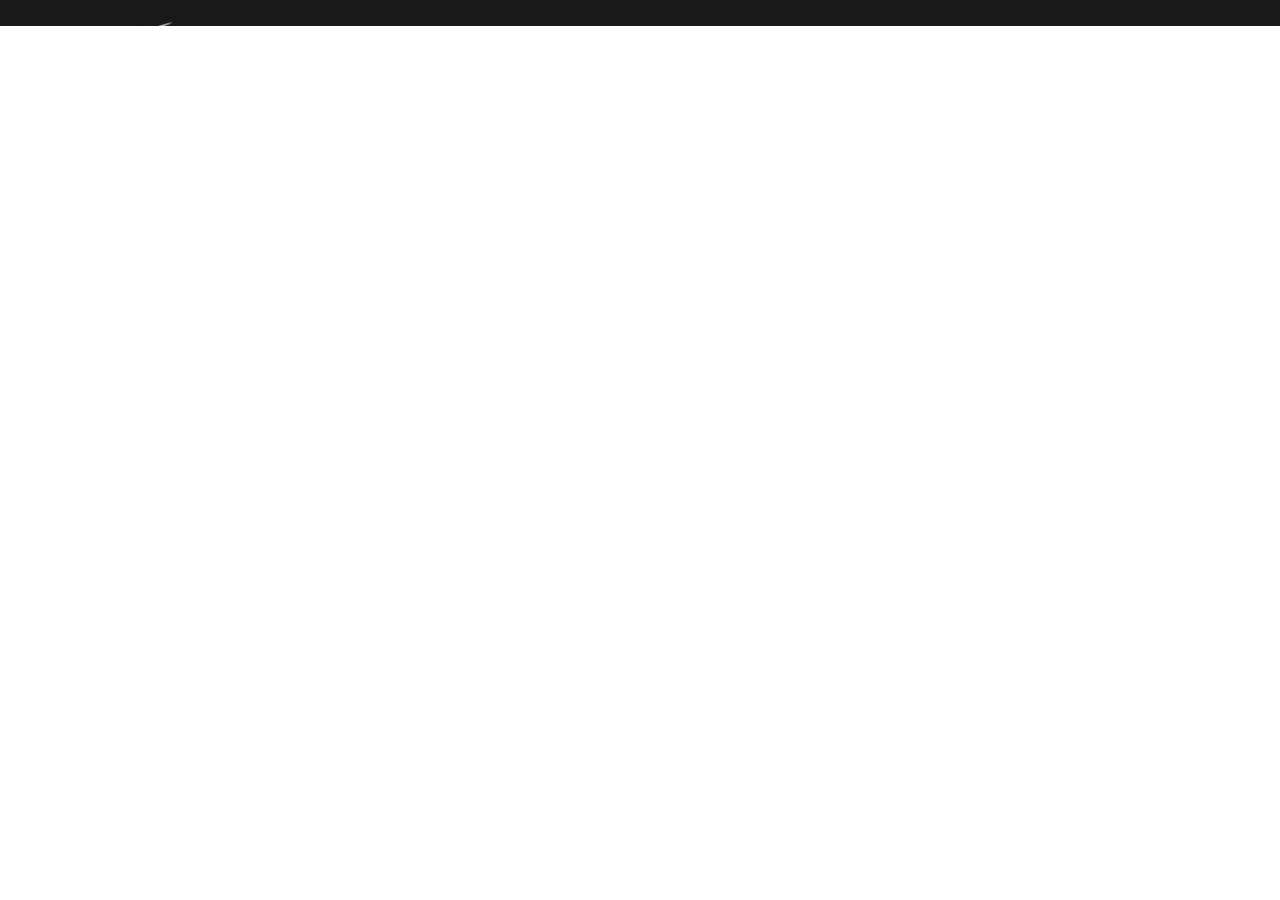
<file: shop.html>
<!DOCTYPE html>
<html  >
<head>
  <!-- Site made with Mobirise Website Builder v4.9.7, https://mobirise.com -->
  <meta charset="UTF-8">
  <meta http-equiv="X-UA-Compatible" content="IE=edge">
  <meta name="generator" content="Mobirise v4.9.7, mobirise.com">
  <meta name="viewport" content="width=device-width, initial-scale=1, minimum-scale=1">
  <link rel="shortcut icon" href="assets/images/final-sign-3.jpg" type="image/x-icon">
  <meta name="description" content="Site Creator Description">
  
  <title>shop</title>
  <link rel="stylesheet" href="assets/web/assets/mobirise-icons/mobirise-icons.css">
  <link rel="stylesheet" href="assets/tether/tether.min.css">
  <link rel="stylesheet" href="assets/bootstrap/css/bootstrap.min.css">
  <link rel="stylesheet" href="assets/bootstrap/css/bootstrap-grid.min.css">
  <link rel="stylesheet" href="assets/bootstrap/css/bootstrap-reboot.min.css">
  <link rel="stylesheet" href="assets/dropdown/css/style.css">
  <link rel="stylesheet" href="assets/theme/css/style.css">
  <link rel="stylesheet" href="assets/mobirise/css/mbr-additional.css" type="text/css">
  
  
  
</head>
<body>
  <section class="menu cid-qTkzRZLJNu" once="menu" id="menu1-k">

    

    <nav class="navbar navbar-expand beta-menu navbar-dropdown align-items-center navbar-toggleable-sm bg-color transparent">
        <button class="navbar-toggler navbar-toggler-right" type="button" data-toggle="collapse" data-target="#navbarSupportedContent" aria-controls="navbarSupportedContent" aria-expanded="false" aria-label="Toggle navigation">
            <div class="hamburger">
                <span></span>
                <span></span>
                <span></span>
                <span></span>
            </div>
        </button>
        <div class="menu-logo">
            <div class="navbar-brand">
                <span class="navbar-logo">
                    <a href="https://mobirise.com">
                         <img src="assets/images/mm-150x60.png" alt="Mobirise" title="" style="height: 3.8rem;">
                    </a>
                </span>
                
            </div>
        </div>
        <div class="collapse navbar-collapse" id="navbarSupportedContent">
            <ul class="navbar-nav nav-dropdown nav-right" data-app-modern-menu="true"><li class="nav-item"><a class="nav-link link text-white display-7" href="https://society6.com/islamallam/collection/untitportrait-eld" target="_blank">shop</a></li><li class="nav-item"><a class="nav-link link text-white display-7" href="https://society6.com/islamallam/collection/untitportrait-eld" target="_blank">SHshop</a></li><li class="nav-item"><a class="nav-link link text-white display-7" href="https://caramel.la/daftarallam" target="_blank">daftar allam</a></li></ul>
            
        </div>
    </nav>
</section>

<section class="engine"><a href="https://mobirise.info/c">free web builder</a></section><section once="footers" class="cid-rmuXLNptCb" id="footer6-l">

    

    

    <div class="container">
        <div class="media-container-row align-center mbr-white">
            <div class="col-12">
                <p class="mbr-text mb-0 mbr-fonts-style display-7">&nbsp;</p>
            </div>
        </div>
    </div>
</section>


  <script src="assets/web/assets/jquery/jquery.min.js"></script>
  <script src="assets/popper/popper.min.js"></script>
  <script src="assets/tether/tether.min.js"></script>
  <script src="assets/bootstrap/js/bootstrap.min.js"></script>
  <script src="assets/smoothscroll/smooth-scroll.js"></script>
  <script src="assets/cookies-alert-plugin/cookies-alert-core.js"></script>
  <script src="assets/cookies-alert-plugin/cookies-alert-script.js"></script>
  <script src="assets/dropdown/js/script.min.js"></script>
  <script src="assets/touchswipe/jquery.touch-swipe.min.js"></script>
  <script src="assets/theme/js/script.js"></script>
  
  
<input name="cookieData" type="hidden" data-cookie-text="We use cookies to give you the best experience. Read our <a href='privacy.html'>cookie policy</a>.">
  </body>
</html>
</file>
<file: assets/web/assets/mobirise-icons/mobirise-icons.css>
@font-face {
  font-family: 'MobiriseIcons';
  src:  url('mobirise-icons.eot?spat4u');
  src:  url('mobirise-icons.eot?spat4u#iefix') format('embedded-opentype'),
    url('mobirise-icons.ttf?spat4u') format('truetype'),
    url('mobirise-icons.woff?spat4u') format('woff'),
    url('mobirise-icons.svg?spat4u#MobiriseIcons') format('svg');
  font-weight: normal;
  font-style: normal;
}

[class^="mbri-"], [class*=" mbri-"] {
  /* use !important to prevent issues with browser extensions that change fonts */
  font-family: MobiriseIcons !important;
  speak: none;
  font-style: normal;
  font-weight: normal;
  font-variant: normal;
  text-transform: none;
  line-height: 1;

  /* Better Font Rendering =========== */
  -webkit-font-smoothing: antialiased;
  -moz-osx-font-smoothing: grayscale;
}

.mbri-add-submenu:before {
  content: "\e900";
}
.mbri-alert:before {
  content: "\e901";
}
.mbri-align-center:before {
  content: "\e902";
}
.mbri-align-justify:before {
  content: "\e903";
}
.mbri-align-left:before {
  content: "\e904";
}
.mbri-align-right:before {
  content: "\e905";
}
.mbri-android:before {
  content: "\e906";
}
.mbri-apple:before {
  content: "\e907";
}
.mbri-arrow-down:before {
  content: "\e908";
}
.mbri-arrow-next:before {
  content: "\e909";
}
.mbri-arrow-prev:before {
  content: "\e90a";
}
.mbri-arrow-up:before {
  content: "\e90b";
}
.mbri-bold:before {
  content: "\e90c";
}
.mbri-bookmark:before {
  content: "\e90d";
}
.mbri-bootstrap:before {
  content: "\e90e";
}
.mbri-briefcase:before {
  content: "\e90f";
}
.mbri-browse:before {
  content: "\e910";
}
.mbri-bulleted-list:before {
  content: "\e911";
}
.mbri-calendar:before {
  content: "\e912";
}
.mbri-camera:before {
  content: "\e913";
}
.mbri-cart-add:before {
  content: "\e914";
}
.mbri-cart-full:before {
  content: "\e915";
}
.mbri-cash:before {
  content: "\e916";
}
.mbri-change-style:before {
  content: "\e917";
}
.mbri-chat:before {
  content: "\e918";
}
.mbri-clock:before {
  content: "\e919";
}
.mbri-close:before {
  content: "\e91a";
}
.mbri-cloud:before {
  content: "\e91b";
}
.mbri-code:before {
  content: "\e91c";
}
.mbri-contact-form:before {
  content: "\e91d";
}
.mbri-credit-card:before {
  content: "\e91e";
}
.mbri-cursor-click:before {
  content: "\e91f";
}
.mbri-cust-feedback:before {
  content: "\e920";
}
.mbri-database:before {
  content: "\e921";
}
.mbri-delivery:before {
  content: "\e922";
}
.mbri-desktop:before {
  content: "\e923";
}
.mbri-devices:before {
  content: "\e924";
}
.mbri-down:before {
  content: "\e925";
}
.mbri-download:before {
  content: "\e989";
}
.mbri-drag-n-drop:before {
  content: "\e927";
}
.mbri-drag-n-drop2:before {
  content: "\e928";
}
.mbri-edit:before {
  content: "\e929";
}
.mbri-edit2:before {
  content: "\e92a";
}
.mbri-error:before {
  content: "\e92b";
}
.mbri-extension:before {
  content: "\e92c";
}
.mbri-features:before {
  content: "\e92d";
}
.mbri-file:before {
  content: "\e92e";
}
.mbri-flag:before {
  content: "\e92f";
}
.mbri-folder:before {
  content: "\e930";
}
.mbri-gift:before {
  content: "\e931";
}
.mbri-github:before {
  content: "\e932";
}
.mbri-globe:before {
  content: "\e933";
}
.mbri-globe-2:before {
  content: "\e934";
}
.mbri-growing-chart:before {
  content: "\e935";
}
.mbri-hearth:before {
  content: "\e936";
}
.mbri-help:before {
  content: "\e937";
}
.mbri-home:before {
  content: "\e938";
}
.mbri-hot-cup:before {
  content: "\e939";
}
.mbri-idea:before {
  content: "\e93a";
}
.mbri-image-gallery:before {
  content: "\e93b";
}
.mbri-image-slider:before {
  content: "\e93c";
}
.mbri-info:before {
  content: "\e93d";
}
.mbri-italic:before {
  content: "\e93e";
}
.mbri-key:before {
  content: "\e93f";
}
.mbri-laptop:before {
  content: "\e940";
}
.mbri-layers:before {
  content: "\e941";
}
.mbri-left-right:before {
  content: "\e942";
}
.mbri-left:before {
  content: "\e943";
}
.mbri-letter:before {
  content: "\e944";
}
.mbri-like:before {
  content: "\e945";
}
.mbri-link:before {
  content: "\e946";
}
.mbri-lock:before {
  content: "\e947";
}
.mbri-login:before {
  content: "\e948";
}
.mbri-logout:before {
  content: "\e949";
}
.mbri-magic-stick:before {
  content: "\e94a";
}
.mbri-map-pin:before {
  content: "\e94b";
}
.mbri-menu:before {
  content: "\e94c";
}
.mbri-mobile:before {
  content: "\e94d";
}
.mbri-mobile2:before {
  content: "\e94e";
}
.mbri-mobirise:before {
  content: "\e94f";
}
.mbri-more-horizontal:before {
  content: "\e950";
}
.mbri-more-vertical:before {
  content: "\e951";
}
.mbri-music:before {
  content: "\e952";
}
.mbri-new-file:before {
  content: "\e953";
}
.mbri-numbered-list:before {
  content: "\e954";
}
.mbri-opened-folder:before {
  content: "\e955";
}
.mbri-pages:before {
  content: "\e956";
}
.mbri-paper-plane:before {
  content: "\e957";
}
.mbri-paperclip:before {
  content: "\e958";
}
.mbri-photo:before {
  content: "\e959";
}
.mbri-photos:before {
  content: "\e95a";
}
.mbri-pin:before {
  content: "\e95b";
}
.mbri-play:before {
  content: "\e95c";
}
.mbri-plus:before {
  content: "\e95d";
}
.mbri-preview:before {
  content: "\e95e";
}
.mbri-print:before {
  content: "\e95f";
}
.mbri-protect:before {
  content: "\e960";
}
.mbri-question:before {
  content: "\e961";
}
.mbri-quote-left:before {
  content: "\e962";
}
.mbri-quote-right:before {
  content: "\e963";
}
.mbri-refresh:before {
  content: "\e964";
}
.mbri-responsive:before {
  content: "\e965";
}
.mbri-right:before {
  content: "\e966";
}
.mbri-rocket:before {
  content: "\e967";
}
.mbri-sad-face:before {
  content: "\e968";
}
.mbri-sale:before {
  content: "\e969";
}
.mbri-save:before {
  content: "\e96a";
}
.mbri-search:before {
  content: "\e96b";
}
.mbri-setting:before {
  content: "\e96c";
}
.mbri-setting2:before {
  content: "\e96d";
}
.mbri-setting3:before {
  content: "\e96e";
}
.mbri-share:before {
  content: "\e96f";
}
.mbri-shopping-bag:before {
  content: "\e970";
}
.mbri-shopping-basket:before {
  content: "\e971";
}
.mbri-shopping-cart:before {
  content: "\e972";
}
.mbri-sites:before {
  content: "\e973";
}
.mbri-smile-face:before {
  content: "\e974";
}
.mbri-speed:before {
  content: "\e975";
}
.mbri-star:before {
  content: "\e976";
}
.mbri-success:before {
  content: "\e977";
}
.mbri-sun:before {
  content: "\e978";
}
.mbri-sun2:before {
  content: "\e979";
}
.mbri-tablet:before {
  content: "\e97a";
}
.mbri-tablet-vertical:before {
  content: "\e97b";
}
.mbri-target:before {
  content: "\e97c";
}
.mbri-timer:before {
  content: "\e97d";
}
.mbri-to-ftp:before {
  content: "\e97e";
}
.mbri-to-local-drive:before {
  content: "\e97f";
}
.mbri-touch-swipe:before {
  content: "\e980";
}
.mbri-touch:before {
  content: "\e981";
}
.mbri-trash:before {
  content: "\e982";
}
.mbri-underline:before {
  content: "\e983";
}
.mbri-unlink:before {
  content: "\e984";
}
.mbri-unlock:before {
  content: "\e985";
}
.mbri-up-down:before {
  content: "\e986";
}
.mbri-up:before {
  content: "\e987";
}
.mbri-update:before {
  content: "\e988";
}
.mbri-upload:before {
 content: "\e926"; 
}
.mbri-user:before {
  content: "\e98a";
}
.mbri-user2:before {
  content: "\e98b";
}
.mbri-users:before {
  content: "\e98c";
}
.mbri-video:before {
  content: "\e98d";
}
.mbri-video-play:before {
  content: "\e98e";
}
.mbri-watch:before {
  content: "\e98f";
}
.mbri-website-theme:before {
  content: "\e990";
}
.mbri-wifi:before {
  content: "\e991";
}
.mbri-windows:before {
  content: "\e992";
}
.mbri-zoom-out:before {
  content: "\e993";
}
.mbri-redo:before {
  content: "\e994";
}
.mbri-undo:before {
  content: "\e995";
}
</file>
<file: assets/dropdown/css/style.css>
.navbar-dropdown {
  left: 0;
  padding: 0;
  position: absolute;
  right: 0;
  top: 0;
  transition: all 0.45s ease;
  z-index: 1030;
  background: #282828; }
  .navbar-dropdown .navbar-logo {
    margin-right: 0.8rem;
    transition: margin 0.3s ease-in-out;
    vertical-align: middle; }
    .navbar-dropdown .navbar-logo img {
      height: 3.125rem;
      transition: all 0.3s ease-in-out; }
    .navbar-dropdown .navbar-logo.mbr-iconfont {
      font-size: 3.125rem;
      line-height: 3.125rem; }
  .navbar-dropdown .navbar-caption {
    font-weight: 700;
    white-space: normal;
    vertical-align: -4px;
    line-height: 3.125rem !important; }
    .navbar-dropdown .navbar-caption, .navbar-dropdown .navbar-caption:hover {
      color: inherit;
      text-decoration: none; }
  .navbar-dropdown .mbr-iconfont + .navbar-caption {
    vertical-align: -1px; }
  .navbar-dropdown.navbar-fixed-top {
    position: fixed; }
  .navbar-dropdown .navbar-brand span {
    vertical-align: -4px; }
  .navbar-dropdown.bg-color.transparent {
    background: none; }
  .navbar-dropdown.navbar-short .navbar-brand {
    padding: 0.625rem 0; }
    .navbar-dropdown.navbar-short .navbar-brand span {
      vertical-align: -1px; }
  .navbar-dropdown.navbar-short .navbar-caption {
    line-height: 2.375rem !important;
    vertical-align: -2px; }
  .navbar-dropdown.navbar-short .navbar-logo {
    margin-right: 0.5rem; }
    .navbar-dropdown.navbar-short .navbar-logo img {
      height: 2.375rem; }
    .navbar-dropdown.navbar-short .navbar-logo.mbr-iconfont {
      font-size: 2.375rem;
      line-height: 2.375rem; }
  .navbar-dropdown.navbar-short .mbr-table-cell {
    height: 3.625rem; }
  .navbar-dropdown .navbar-close {
    left: 0.6875rem;
    position: fixed;
    top: 0.75rem;
    z-index: 1000; }
  .navbar-dropdown .hamburger-icon {
    content: "";
    display: inline-block;
    vertical-align: middle;
    width: 16px;
    -webkit-box-shadow: 0 -6px 0 1px #282828,0 0 0 1px #282828,0 6px 0 1px #282828;
    -moz-box-shadow: 0 -6px 0 1px #282828,0 0 0 1px #282828,0 6px 0 1px #282828;
    box-shadow: 0 -6px 0 1px #282828,0 0 0 1px #282828,0 6px 0 1px #282828; }

.dropdown-menu .dropdown-toggle[data-toggle="dropdown-submenu"]::after {
  border-bottom: 0.35em solid transparent;
  border-left: 0.35em solid;
  border-right: 0;
  border-top: 0.35em solid transparent;
  margin-left: 0.3rem; }

.dropdown-menu .dropdown-item:focus {
  outline: 0; }

.nav-dropdown {
  font-size: 0.75rem;
  font-weight: 500;
  height: auto !important; }
  .nav-dropdown .nav-btn {
    padding-left: 1rem; }
  .nav-dropdown .link {
    margin: .667em 1.667em;
    font-weight: 500;
    padding: 0;
    transition: color .2s ease-in-out; }
    .nav-dropdown .link.dropdown-toggle {
      margin-right: 2.583em; }
      .nav-dropdown .link.dropdown-toggle::after {
        margin-left: .25rem;
        border-top: 0.35em solid;
        border-right: 0.35em solid transparent;
        border-left: 0.35em solid transparent;
        border-bottom: 0; }
      .nav-dropdown .link.dropdown-toggle[aria-expanded="true"] {
        margin: 0;
        padding: 0.667em 3.263em  0.667em 1.667em; }
  .nav-dropdown .link::after,
  .nav-dropdown .dropdown-item::after {
    color: inherit; }
  .nav-dropdown .btn {
    font-size: 0.75rem;
    font-weight: 700;
    letter-spacing: 0;
    margin-bottom: 0;
    padding-left: 1.25rem;
    padding-right: 1.25rem; }
  .nav-dropdown .dropdown-menu {
    border-radius: 0;
    border: 0;
    left: 0;
    margin: 0;
    padding-bottom: 1.25rem;
    padding-top: 1.25rem;
    position: relative; }
  .nav-dropdown .dropdown-submenu {
    margin-left: 0.125rem;
    top: 0; }
  .nav-dropdown .dropdown-item {
    font-weight: 500;
    line-height: 2;
    padding: 0.3846em 4.615em 0.3846em 1.5385em;
    position: relative;
    transition: color .2s ease-in-out, background-color .2s ease-in-out; }
    .nav-dropdown .dropdown-item::after {
      margin-top: -0.3077em;
      position: absolute;
      right: 1.1538em;
      top: 50%; }
    .nav-dropdown .dropdown-item:focus, .nav-dropdown .dropdown-item:hover {
      background: none; }

@media (max-width: 767px) {
  .nav-dropdown.navbar-toggleable-sm {
    bottom: 0;
    display: none;
    left: 0;
    overflow-x: hidden;
    position: fixed;
    top: 0;
    transform: translateX(-100%);
    -ms-transform: translateX(-100%);
    -webkit-transform: translateX(-100%);
    width: 18.75rem;
    z-index: 999; } }
.nav-dropdown.navbar-toggleable-xl {
  bottom: 0;
  display: none;
  left: 0;
  overflow-x: hidden;
  position: fixed;
  top: 0;
  transform: translateX(-100%);
  -ms-transform: translateX(-100%);
  -webkit-transform: translateX(-100%);
  width: 18.75rem;
  z-index: 999; }

.nav-dropdown-sm {
  display: block !important;
  overflow-x: hidden;
  overflow: auto;
  padding-top: 3.875rem; }
  .nav-dropdown-sm::after {
    content: "";
    display: block;
    height: 3rem;
    width: 100%; }
  .nav-dropdown-sm.collapse.in ~ .navbar-close {
    display: block !important; }
  .nav-dropdown-sm.collapsing, .nav-dropdown-sm.collapse.in {
    transform: translateX(0);
    -ms-transform: translateX(0);
    -webkit-transform: translateX(0);
    transition: all 0.25s ease-out;
    -webkit-transition: all 0.25s ease-out;
    background: #282828; }
  .nav-dropdown-sm.collapsing[aria-expanded="false"] {
    transform: translateX(-100%);
    -ms-transform: translateX(-100%);
    -webkit-transform: translateX(-100%); }
  .nav-dropdown-sm .nav-item {
    display: block;
    margin-left: 0 !important;
    padding-left: 0; }
  .nav-dropdown-sm .link,
  .nav-dropdown-sm .dropdown-item {
    border-top: 1px dotted rgba(255, 255, 255, 0.1);
    font-size: 0.8125rem;
    line-height: 1.6;
    margin: 0 !important;
    padding: 0.875rem 2.4rem 0.875rem 1.5625rem !important;
    position: relative;
    white-space: normal; }
    .nav-dropdown-sm .link:focus, .nav-dropdown-sm .link:hover,
    .nav-dropdown-sm .dropdown-item:focus,
    .nav-dropdown-sm .dropdown-item:hover {
      background: rgba(0, 0, 0, 0.2) !important;
      color: #c0a375; }
  .nav-dropdown-sm .nav-btn {
    position: relative;
    padding: 1.5625rem 1.5625rem 0 1.5625rem; }
    .nav-dropdown-sm .nav-btn::before {
      border-top: 1px dotted rgba(255, 255, 255, 0.1);
      content: "";
      left: 0;
      position: absolute;
      top: 0;
      width: 100%; }
    .nav-dropdown-sm .nav-btn + .nav-btn {
      padding-top: 0.625rem; }
      .nav-dropdown-sm .nav-btn + .nav-btn::before {
        display: none; }
  .nav-dropdown-sm .btn {
    padding: 0.625rem 0; }
  .nav-dropdown-sm .dropdown-toggle[data-toggle="dropdown-submenu"]::after {
    margin-left: .25rem;
    border-top: 0.35em solid;
    border-right: 0.35em solid transparent;
    border-left: 0.35em solid transparent;
    border-bottom: 0; }
  .nav-dropdown-sm .dropdown-toggle[data-toggle="dropdown-submenu"][aria-expanded="true"]::after {
    border-top: 0;
    border-right: 0.35em solid transparent;
    border-left: 0.35em solid transparent;
    border-bottom: 0.35em solid; }
  .nav-dropdown-sm .dropdown-menu {
    margin: 0;
    padding: 0;
    position: relative;
    top: 0;
    left: 0;
    width: 100%;
    border: 0;
    float: none;
    border-radius: 0;
    background: none; }
  .nav-dropdown-sm .dropdown-submenu {
    left: 100%;
    margin-left: 0.125rem;
    margin-top: -1.25rem;
    top: 0; }

.navbar-toggleable-sm .nav-dropdown .dropdown-menu {
  position: absolute; }

.navbar-toggleable-sm .nav-dropdown .dropdown-submenu {
  left: 100%;
  margin-left: 0.125rem;
  margin-top: -1.25rem;
  top: 0; }

.navbar-toggleable-sm.opened .nav-dropdown .dropdown-menu {
  position: relative; }

.navbar-toggleable-sm.opened .nav-dropdown .dropdown-submenu {
  left: 0;
  margin-left: 00rem;
  margin-top: 0rem;
  top: 0; }

.is-builder .nav-dropdown.collapsing {
  transition: none !important; }

/*# sourceMappingURL=style.css.map */
</file>
<file: assets/theme/css/style.css>
/*!
 * Mobirise v4 theme (https://mobirise.com/)
 * Copyright 2017 Mobirise
 */
section {
  background-color: #eeeeee; }

section,
.container,
.container-fluid {
  position: relative;
  word-wrap: break-word; }

a.mbr-iconfont:hover {
  text-decoration: none; }

.article .lead p, .article .lead ul, .article .lead ol, .article .lead pre, .article .lead blockquote {
  margin-bottom: 0; }

a {
  font-style: normal;
  font-weight: 400;
  cursor: pointer; }
  a, a:hover {
    text-decoration: none; }

figure {
  margin-bottom: 0; }

body {
  color: #232323; }

h1, h2, h3, h4, h5, h6,
.h1, .h2, .h3, .h4, .h5, .h6,
.display-1, .display-2, .display-3, .display-4 {
  line-height: 1;
  word-break: break-word;
  word-wrap: break-word; }

b, strong {
  font-weight: bold; }

blockquote {
  padding: 10px 0 10px 20px;
  position: relative;
  border-left: 2px solid;
  border-color: #ff3366; }

input:-webkit-autofill, input:-webkit-autofill:hover, input:-webkit-autofill:focus, input:-webkit-autofill:active {
  transition-delay: 9999s;
  transition-property: background-color, color; }

textarea[type="hidden"] {
  display: none; }

body {
  position: relative; }

section {
  background-position: 50% 50%;
  background-repeat: no-repeat;
  background-size: cover; }
  section .mbr-background-video,
  section .mbr-background-video-preview {
    position: absolute;
    bottom: 0;
    left: 0;
    right: 0;
    top: 0; }

.hidden {
  visibility: hidden; }

.mbr-z-index20 {
  z-index: 20; }

/*! Base colors */
.mbr-white {
  color: #ffffff; }

.mbr-black {
  color: #000000; }

.mbr-bg-white {
  background-color: #ffffff; }

.mbr-bg-black {
  background-color: #000000; }

/*! Text-aligns */
.align-left {
  text-align: left; }

.align-center {
  text-align: center; }

.align-right {
  text-align: right; }

@media (max-width: 767px) {
  .align-left, .align-center, .align-right, .mbr-section-btn, .mbr-section-title {
    text-align: center; } }
/*! Font-weight  */
.mbr-light {
  font-weight: 300; }

.mbr-regular {
  font-weight: 400; }

.mbr-semibold {
  font-weight: 500; }

.mbr-bold {
  font-weight: 700; }

/*! Media  */
.media-size-item {
  -webkit-flex: 1 1 auto;
  -moz-flex: 1 1 auto;
  -ms-flex: 1 1 auto;
  -o-flex: 1 1 auto;
  flex: 1 1 auto; }

.media-content {
  -webkit-flex-basis: 100%;
  flex-basis: 100%; }

.media-container-row {
  display: -ms-flexbox;
  display: -webkit-flex;
  display: flex;
  -webkit-flex-direction: row;
  -ms-flex-direction: row;
  flex-direction: row;
  -webkit-flex-wrap: wrap;
  -ms-flex-wrap: wrap;
  flex-wrap: wrap;
  -webkit-justify-content: center;
  -ms-flex-pack: center;
  justify-content: center;
  -webkit-align-content: center;
  -ms-flex-line-pack: center;
  align-content: center;
  -webkit-align-items: start;
  -ms-flex-align: start;
  align-items: start; }
  .media-container-row .media-size-item {
    width: 400px; }

.media-container-column {
  display: -ms-flexbox;
  display: -webkit-flex;
  display: flex;
  -webkit-flex-direction: column;
  -ms-flex-direction: column;
  flex-direction: column;
  -webkit-flex-wrap: wrap;
  -ms-flex-wrap: wrap;
  flex-wrap: wrap;
  -webkit-justify-content: center;
  -ms-flex-pack: center;
  justify-content: center;
  -webkit-align-content: center;
  -ms-flex-line-pack: center;
  align-content: center;
  -webkit-align-items: stretch;
  -ms-flex-align: stretch;
  align-items: stretch; }
  .media-container-column > * {
    width: 100%; }

@media (min-width: 992px) {
  .media-container-row {
    -webkit-flex-wrap: nowrap;
    -ms-flex-wrap: nowrap;
    flex-wrap: nowrap; } }
figure {
  overflow: hidden; }

figure[mbr-media-size] {
  transition: width 0.1s; }

.mbr-figure img, .mbr-figure iframe {
  display: block;
  width: 100%; }

.card {
  background-color: transparent;
  border: none; }

.card-img {
  text-align: center;
  flex-shrink: 0;
  -webkit-flex-shrink: 0; }

.media {
  max-width: 100%;
  margin: 0 auto; }

.mbr-figure {
  -ms-flex-item-align: center;
  -ms-grid-row-align: center;
  -webkit-align-self: center;
  align-self: center; }

.media-container > div {
  max-width: 100%; }

.mbr-figure img, .card-img img {
  width: 100%; }

@media (max-width: 991px) {
  .media-size-item {
    width: auto !important; }

  .media {
    width: auto; }

  .mbr-figure {
    width: 100% !important; } }
/*! Buttons */
.mbr-section-btn {
  margin-left: -.25rem;
  margin-right: -.25rem;
  font-size: 0; }

nav .mbr-section-btn {
  margin-left: 0rem;
  margin-right: 0rem; }

/*! Btn icon margin */
.btn .mbr-iconfont, .btn.btn-sm .mbr-iconfont {
  cursor: pointer;
  margin-right: 0.5rem; }

.btn.btn-md .mbr-iconfont, .btn.btn-md .mbr-iconfont {
  margin-right: 0.8rem; }

.mbr-regular {
  font-weight: 400; }

.mbr-semibold {
  font-weight: 500; }

.mbr-bold {
  font-weight: 700; }

[type="submit"] {
  -webkit-appearance: none; }

/*! Full-screen */
.mbr-fullscreen .mbr-overlay {
  min-height: 100vh; }

.mbr-fullscreen {
  display: flex;
  display: -webkit-flex;
  display: -moz-flex;
  display: -ms-flex;
  display: -o-flex;
  align-items: center;
  -webkit-align-items: center;
  min-height: 100vh;
  padding-top: 3rem;
  padding-bottom: 3rem; }

/*! Map */
.map {
  height: 25rem;
  position: relative; }
  .map iframe {
    width: 100%;
    height: 100%; }

/* Form */
.form-asterisk {
  font-family: initial;
  position: absolute;
  top: -2px;
  font-weight: normal; }

/*! Scroll to top arrow */
.mbr-arrow-up {
  bottom: 25px;
  right: 90px;
  position: fixed;
  text-align: right;
  z-index: 5000;
  color: #ffffff;
  font-size: 32px;
  transform: rotate(180deg);
  -webkit-transform: rotate(180deg); }

.mbr-arrow-up a {
  background: rgba(0, 0, 0, 0.2);
  border-radius: 3px;
  color: #fff;
  display: inline-block;
  height: 60px;
  width: 60px;
  outline-style: none !important;
  position: relative;
  text-decoration: none;
  transition: all .3s ease-in-out;
  cursor: pointer;
  text-align: center; }
  .mbr-arrow-up a:hover {
    background-color: rgba(0, 0, 0, 0.4); }
  .mbr-arrow-up a i {
    line-height: 60px; }

.mbr-arrow-up-icon {
  display: block;
  color: #fff; }

.mbr-arrow-up-icon::before {
  content: "\203a";
  display: inline-block;
  font-family: serif;
  font-size: 32px;
  line-height: 1;
  font-style: normal;
  position: relative;
  top: 6px;
  left: -4px;
  -webkit-transform: rotate(-90deg);
  transform: rotate(-90deg); }

/*! Arrow Down */
.mbr-arrow {
  position: absolute;
  bottom: 45px;
  left: 50%;
  width: 60px;
  height: 60px;
  cursor: pointer;
  background-color: rgba(80, 80, 80, 0.5);
  border-radius: 50%;
  -webkit-transform: translateX(-50%);
  transform: translateX(-50%); }
  .mbr-arrow > a {
    display: inline-block;
    text-decoration: none;
    outline-style: none;
    -webkit-animation: arrowdown 1.7s ease-in-out infinite;
    animation: arrowdown 1.7s ease-in-out infinite; }
    .mbr-arrow > a > i {
      position: absolute;
      top: -2px;
      left: 15px;
      font-size: 2rem; }

@keyframes arrowdown {
  0% {
    transform: translateY(0px);
    -webkit-transform: translateY(0px); }
  50% {
    transform: translateY(-5px);
    -webkit-transform: translateY(-5px); }
  100% {
    transform: translateY(0px);
    -webkit-transform: translateY(0px); } }
@-webkit-keyframes arrowdown {
  0% {
    transform: translateY(0px);
    -webkit-transform: translateY(0px); }
  50% {
    transform: translateY(-5px);
    -webkit-transform: translateY(-5px); }
  100% {
    transform: translateY(0px);
    -webkit-transform: translateY(0px); } }
@media (max-width: 500px) {
  .mbr-arrow-up {
    left: 50%;
    right: auto;
    transform: translateX(-50%) rotate(180deg);
    -webkit-transform: translateX(-50%) rotate(180deg); } }
/*Gradients animation*/
@keyframes gradient-animation {
  from {
    background-position: 0% 100%;
    animation-timing-function: ease-in-out; }
  to {
    background-position: 100% 0%;
    animation-timing-function: ease-in-out; } }
@-webkit-keyframes gradient-animation {
  from {
    background-position: 0% 100%;
    animation-timing-function: ease-in-out; }
  to {
    background-position: 100% 0%;
    animation-timing-function: ease-in-out; } }
.bg-gradient {
  background-size: 200% 200%;
  animation: gradient-animation 5s infinite alternate;
  -webkit-animation: gradient-animation 5s infinite alternate; }

.menu .navbar-brand {
  display: -webkit-flex; }
  .menu .navbar-brand span {
    display: flex;
    display: -webkit-flex; }
  .menu .navbar-brand .navbar-caption-wrap {
    display: -webkit-flex; }
  .menu .navbar-brand .navbar-logo img {
    display: -webkit-flex; }
@media (min-width: 768px) and (max-width: 991px) {
  .menu .navbar-toggleable-sm .navbar-nav {
    display: -webkit-box;
    display: -webkit-flex;
    display: -ms-flexbox; } }
@media (min-width: 992px) {
  .menu .navbar-nav.nav-dropdown {
    display: -webkit-flex; }
  .menu .navbar-toggleable-sm .navbar-collapse {
    display: -webkit-flex !important; } }
@media (max-width: 767px) {
  .menu .navbar-collapse {
    max-height: 80vh; }
  .menu .dropdown-menu {
    max-height: 60vh; } }

.navbar {
  display: -webkit-flex;
  -webkit-flex-wrap: wrap;
  -webkit-align-items: center;
  -webkit-justify-content: space-between; }

.navbar-collapse {
  -webkit-flex-basis: 100%;
  -webkit-flex-grow: 1;
  -webkit-align-items: center;
  max-height: 93.5vh; }
  .navbar-collapse.show {
    overflow: auto; }

.nav-dropdown .link {
  padding: .667em 1.667em !important;
  margin: 0 !important; }

.nav {
  display: -webkit-flex;
  -webkit-flex-wrap: wrap; }

.row {
  display: -webkit-flex;
  -webkit-flex-wrap: wrap; }

.justify-content-center {
  -webkit-justify-content: center; }

.form-inline {
  display: -webkit-flex;
  -webkit-flex-flow: row wrap;
  -webkit-align-items: center; }

.card-wrapper {
  -webkit-flex: 1; }

.carousel-control {
  z-index: 10;
  display: -webkit-flex;
  -webkit-align-items: center;
  -webkit-justify-content: center; }

.carousel-controls {
  display: -webkit-flex; }

.media {
  display: -webkit-flex; }

.jq-selectbox__select {
  padding: 1.07em .5em;
  position: absolute;
  top: 0;
  left: 0;
  width: 100%; }

.jq-selectbox__dropdown {
  position: absolute;
  top: 100% !important;
  left: 0 !important;
  width: 100% !important; }

.jq-selectbox__trigger-arrow {
  transform: translateY(-50%); }

.jq-selectbox li {
  padding: 1.07em .5em; }

/*# sourceMappingURL=style.css.map */
.engine {
	position: absolute;
	text-indent: -2400px;
	text-align: center;
	padding: 0;
	top: 0;
	left: -2400px;
}
</file>
<file: assets/mobirise/css/mbr-additional.css>
@import url(https://fonts.googleapis.com/css?family=Montserrat:100,100i,200,200i,300,300i,400,400i,500,500i,600,600i,700,700i,800,800i,900,900i);
@import url(https://fonts.googleapis.com/css?family=News+Cycle:400,700);
@import url(https://fonts.googleapis.com/css?family=Rubik:300,300i,400,400i,500,500i,700,700i,900,900i);





body {
  font-style: normal;
  line-height: 1.5;
}
.mbr-section-title {
  font-style: normal;
  line-height: 1.2;
}
.mbr-section-subtitle {
  line-height: 1.3;
}
.mbr-text {
  font-style: normal;
  line-height: 1.6;
}
.display-1 {
  font-family: 'Montserrat', sans-serif;
  font-size: 2.6rem;
}
.display-1 > .mbr-iconfont {
  font-size: 4.16rem;
}
.display-2 {
  font-family: 'Montserrat', sans-serif;
  font-size: 2rem;
}
.display-2 > .mbr-iconfont {
  font-size: 3.2rem;
}
.display-4 {
  font-family: 'Montserrat', sans-serif;
  font-size: 0.9rem;
}
.display-4 > .mbr-iconfont {
  font-size: 1.44rem;
}
.display-5 {
  font-family: 'News Cycle', sans-serif;
  font-size: 1.5rem;
}
.display-5 > .mbr-iconfont {
  font-size: 2.4rem;
}
.display-7 {
  font-family: 'Rubik', sans-serif;
  font-size: 1rem;
}
.display-7 > .mbr-iconfont {
  font-size: 1.6rem;
}
/* ---- Fluid typography for mobile devices ---- */
/* 1.4 - font scale ratio ( bootstrap == 1.42857 ) */
/* 100vw - current viewport width */
/* (48 - 20)  48 == 48rem == 768px, 20 == 20rem == 320px(minimal supported viewport) */
/* 0.65 - min scale variable, may vary */
@media (max-width: 768px) {
  .display-1 {
    font-size: 2.08rem;
    font-size: calc( 1.56rem + (2.6 - 1.56) * ((100vw - 20rem) / (48 - 20)));
    line-height: calc( 1.4 * (1.56rem + (2.6 - 1.56) * ((100vw - 20rem) / (48 - 20))));
  }
  .display-2 {
    font-size: 1.6rem;
    font-size: calc( 1.35rem + (2 - 1.35) * ((100vw - 20rem) / (48 - 20)));
    line-height: calc( 1.4 * (1.35rem + (2 - 1.35) * ((100vw - 20rem) / (48 - 20))));
  }
  .display-4 {
    font-size: 0.72rem;
    font-size: calc( 0.965rem + (0.9 - 0.965) * ((100vw - 20rem) / (48 - 20)));
    line-height: calc( 1.4 * (0.965rem + (0.9 - 0.965) * ((100vw - 20rem) / (48 - 20))));
  }
  .display-5 {
    font-size: 1.2rem;
    font-size: calc( 1.175rem + (1.5 - 1.175) * ((100vw - 20rem) / (48 - 20)));
    line-height: calc( 1.4 * (1.175rem + (1.5 - 1.175) * ((100vw - 20rem) / (48 - 20))));
  }
}
/* Buttons */
.btn {
  font-weight: 500;
  border-width: 2px;
  font-style: normal;
  letter-spacing: 1px;
  margin: .4rem .8rem;
  white-space: normal;
  -webkit-transition: all 0.3s ease-in-out;
  -moz-transition: all 0.3s ease-in-out;
  transition: all 0.3s ease-in-out;
  display: inline-flex;
  align-items: center;
  justify-content: center;
  word-break: break-word;
  -webkit-align-items: center;
  -webkit-justify-content: center;
  display: -webkit-inline-flex;
  padding: 1rem 3rem;
  border-radius: 3px;
}
.btn-sm {
  font-weight: 500;
  letter-spacing: 1px;
  -webkit-transition: all 0.3s ease-in-out;
  -moz-transition: all 0.3s ease-in-out;
  transition: all 0.3s ease-in-out;
  padding: 0.6rem 1.5rem;
  border-radius: 3px;
}
.btn-md {
  font-weight: 500;
  letter-spacing: 1px;
  margin: .4rem .8rem !important;
  -webkit-transition: all 0.3s ease-in-out;
  -moz-transition: all 0.3s ease-in-out;
  transition: all 0.3s ease-in-out;
  padding: 1rem 3rem;
  border-radius: 3px;
}
.btn-lg {
  font-weight: 500;
  letter-spacing: 1px;
  margin: .4rem .8rem !important;
  -webkit-transition: all 0.3s ease-in-out;
  -moz-transition: all 0.3s ease-in-out;
  transition: all 0.3s ease-in-out;
  padding: 1.2rem 3.2rem;
  border-radius: 3px;
}
.bg-primary {
  background-color: #232323 !important;
}
.bg-success {
  background-color: #f7ed4a !important;
}
.bg-info {
  background-color: #82786e !important;
}
.bg-warning {
  background-color: #879a9f !important;
}
.bg-danger {
  background-color: #b1a374 !important;
}
.btn-primary,
.btn-primary:active {
  background-color: #232323 !important;
  border-color: #232323 !important;
  color: #ffffff !important;
}
.btn-primary:hover,
.btn-primary:focus,
.btn-primary.focus,
.btn-primary.active {
  color: #ffffff !important;
  background-color: #000000 !important;
  border-color: #000000 !important;
}
.btn-primary.disabled,
.btn-primary:disabled {
  color: #ffffff !important;
  background-color: #000000 !important;
  border-color: #000000 !important;
}
.btn-secondary,
.btn-secondary:active {
  background-color: #ff3366 !important;
  border-color: #ff3366 !important;
  color: #ffffff !important;
}
.btn-secondary:hover,
.btn-secondary:focus,
.btn-secondary.focus,
.btn-secondary.active {
  color: #ffffff !important;
  background-color: #e50039 !important;
  border-color: #e50039 !important;
}
.btn-secondary.disabled,
.btn-secondary:disabled {
  color: #ffffff !important;
  background-color: #e50039 !important;
  border-color: #e50039 !important;
}
.btn-info,
.btn-info:active {
  background-color: #82786e !important;
  border-color: #82786e !important;
  color: #ffffff !important;
}
.btn-info:hover,
.btn-info:focus,
.btn-info.focus,
.btn-info.active {
  color: #ffffff !important;
  background-color: #59524b !important;
  border-color: #59524b !important;
}
.btn-info.disabled,
.btn-info:disabled {
  color: #ffffff !important;
  background-color: #59524b !important;
  border-color: #59524b !important;
}
.btn-success,
.btn-success:active {
  background-color: #f7ed4a !important;
  border-color: #f7ed4a !important;
  color: #3f3c03 !important;
}
.btn-success:hover,
.btn-success:focus,
.btn-success.focus,
.btn-success.active {
  color: #3f3c03 !important;
  background-color: #eadd0a !important;
  border-color: #eadd0a !important;
}
.btn-success.disabled,
.btn-success:disabled {
  color: #3f3c03 !important;
  background-color: #eadd0a !important;
  border-color: #eadd0a !important;
}
.btn-warning,
.btn-warning:active {
  background-color: #879a9f !important;
  border-color: #879a9f !important;
  color: #ffffff !important;
}
.btn-warning:hover,
.btn-warning:focus,
.btn-warning.focus,
.btn-warning.active {
  color: #ffffff !important;
  background-color: #617479 !important;
  border-color: #617479 !important;
}
.btn-warning.disabled,
.btn-warning:disabled {
  color: #ffffff !important;
  background-color: #617479 !important;
  border-color: #617479 !important;
}
.btn-danger,
.btn-danger:active {
  background-color: #b1a374 !important;
  border-color: #b1a374 !important;
  color: #ffffff !important;
}
.btn-danger:hover,
.btn-danger:focus,
.btn-danger.focus,
.btn-danger.active {
  color: #ffffff !important;
  background-color: #8b7d4e !important;
  border-color: #8b7d4e !important;
}
.btn-danger.disabled,
.btn-danger:disabled {
  color: #ffffff !important;
  background-color: #8b7d4e !important;
  border-color: #8b7d4e !important;
}
.btn-white {
  color: #333333 !important;
}
.btn-white,
.btn-white:active {
  background-color: #ffffff !important;
  border-color: #ffffff !important;
  color: #808080 !important;
}
.btn-white:hover,
.btn-white:focus,
.btn-white.focus,
.btn-white.active {
  color: #808080 !important;
  background-color: #d9d9d9 !important;
  border-color: #d9d9d9 !important;
}
.btn-white.disabled,
.btn-white:disabled {
  color: #808080 !important;
  background-color: #d9d9d9 !important;
  border-color: #d9d9d9 !important;
}
.btn-black,
.btn-black:active {
  background-color: #333333 !important;
  border-color: #333333 !important;
  color: #ffffff !important;
}
.btn-black:hover,
.btn-black:focus,
.btn-black.focus,
.btn-black.active {
  color: #ffffff !important;
  background-color: #0d0d0d !important;
  border-color: #0d0d0d !important;
}
.btn-black.disabled,
.btn-black:disabled {
  color: #ffffff !important;
  background-color: #0d0d0d !important;
  border-color: #0d0d0d !important;
}
.btn-primary-outline,
.btn-primary-outline:active {
  background: none;
  border-color: #000000;
  color: #000000;
}
.btn-primary-outline:hover,
.btn-primary-outline:focus,
.btn-primary-outline.focus,
.btn-primary-outline.active {
  color: #ffffff;
  background-color: #232323;
  border-color: #232323;
}
.btn-primary-outline.disabled,
.btn-primary-outline:disabled {
  color: #ffffff !important;
  background-color: #232323 !important;
  border-color: #232323 !important;
}
.btn-secondary-outline,
.btn-secondary-outline:active {
  background: none;
  border-color: #cc0033;
  color: #cc0033;
}
.btn-secondary-outline:hover,
.btn-secondary-outline:focus,
.btn-secondary-outline.focus,
.btn-secondary-outline.active {
  color: #ffffff;
  background-color: #ff3366;
  border-color: #ff3366;
}
.btn-secondary-outline.disabled,
.btn-secondary-outline:disabled {
  color: #ffffff !important;
  background-color: #ff3366 !important;
  border-color: #ff3366 !important;
}
.btn-info-outline,
.btn-info-outline:active {
  background: none;
  border-color: #4b453f;
  color: #4b453f;
}
.btn-info-outline:hover,
.btn-info-outline:focus,
.btn-info-outline.focus,
.btn-info-outline.active {
  color: #ffffff;
  background-color: #82786e;
  border-color: #82786e;
}
.btn-info-outline.disabled,
.btn-info-outline:disabled {
  color: #ffffff !important;
  background-color: #82786e !important;
  border-color: #82786e !important;
}
.btn-success-outline,
.btn-success-outline:active {
  background: none;
  border-color: #d2c609;
  color: #d2c609;
}
.btn-success-outline:hover,
.btn-success-outline:focus,
.btn-success-outline.focus,
.btn-success-outline.active {
  color: #3f3c03;
  background-color: #f7ed4a;
  border-color: #f7ed4a;
}
.btn-success-outline.disabled,
.btn-success-outline:disabled {
  color: #3f3c03 !important;
  background-color: #f7ed4a !important;
  border-color: #f7ed4a !important;
}
.btn-warning-outline,
.btn-warning-outline:active {
  background: none;
  border-color: #55666b;
  color: #55666b;
}
.btn-warning-outline:hover,
.btn-warning-outline:focus,
.btn-warning-outline.focus,
.btn-warning-outline.active {
  color: #ffffff;
  background-color: #879a9f;
  border-color: #879a9f;
}
.btn-warning-outline.disabled,
.btn-warning-outline:disabled {
  color: #ffffff !important;
  background-color: #879a9f !important;
  border-color: #879a9f !important;
}
.btn-danger-outline,
.btn-danger-outline:active {
  background: none;
  border-color: #7a6e45;
  color: #7a6e45;
}
.btn-danger-outline:hover,
.btn-danger-outline:focus,
.btn-danger-outline.focus,
.btn-danger-outline.active {
  color: #ffffff;
  background-color: #b1a374;
  border-color: #b1a374;
}
.btn-danger-outline.disabled,
.btn-danger-outline:disabled {
  color: #ffffff !important;
  background-color: #b1a374 !important;
  border-color: #b1a374 !important;
}
.btn-black-outline,
.btn-black-outline:active {
  background: none;
  border-color: #000000;
  color: #000000;
}
.btn-black-outline:hover,
.btn-black-outline:focus,
.btn-black-outline.focus,
.btn-black-outline.active {
  color: #ffffff;
  background-color: #333333;
  border-color: #333333;
}
.btn-black-outline.disabled,
.btn-black-outline:disabled {
  color: #ffffff !important;
  background-color: #333333 !important;
  border-color: #333333 !important;
}
.btn-white-outline,
.btn-white-outline:active,
.btn-white-outline.active {
  background: none;
  border-color: #ffffff;
  color: #ffffff;
}
.btn-white-outline:hover,
.btn-white-outline:focus,
.btn-white-outline.focus {
  color: #333333;
  background-color: #ffffff;
  border-color: #ffffff;
}
.text-primary {
  color: #232323 !important;
}
.text-secondary {
  color: #ff3366 !important;
}
.text-success {
  color: #f7ed4a !important;
}
.text-info {
  color: #82786e !important;
}
.text-warning {
  color: #879a9f !important;
}
.text-danger {
  color: #b1a374 !important;
}
.text-white {
  color: #ffffff !important;
}
.text-black {
  color: #000000 !important;
}
a.text-primary:hover,
a.text-primary:focus {
  color: #000000 !important;
}
a.text-secondary:hover,
a.text-secondary:focus {
  color: #cc0033 !important;
}
a.text-success:hover,
a.text-success:focus {
  color: #d2c609 !important;
}
a.text-info:hover,
a.text-info:focus {
  color: #4b453f !important;
}
a.text-warning:hover,
a.text-warning:focus {
  color: #55666b !important;
}
a.text-danger:hover,
a.text-danger:focus {
  color: #7a6e45 !important;
}
a.text-white:hover,
a.text-white:focus {
  color: #b3b3b3 !important;
}
a.text-black:hover,
a.text-black:focus {
  color: #4d4d4d !important;
}
.alert-success {
  background-color: #70c770;
}
.alert-info {
  background-color: #82786e;
}
.alert-warning {
  background-color: #879a9f;
}
.alert-danger {
  background-color: #b1a374;
}
.mbr-section-btn a.btn:not(.btn-form) {
  border-radius: 100px;
}
.mbr-section-btn a.btn:not(.btn-form):hover,
.mbr-section-btn a.btn:not(.btn-form):focus {
  box-shadow: none !important;
}
.mbr-section-btn a.btn:not(.btn-form):hover,
.mbr-section-btn a.btn:not(.btn-form):focus {
  box-shadow: 0 10px 40px 0 rgba(0, 0, 0, 0.2) !important;
  -webkit-box-shadow: 0 10px 40px 0 rgba(0, 0, 0, 0.2) !important;
}
.mbr-gallery-filter li a {
  border-radius: 100px !important;
}
.mbr-gallery-filter li.active .btn {
  background-color: #232323;
  border-color: #232323;
  color: #ffffff;
}
.mbr-gallery-filter li.active .btn:focus {
  box-shadow: none;
}
.nav-tabs .nav-link {
  border-radius: 100px !important;
}
.btn-form {
  border-radius: 0;
}
.btn-form:hover {
  cursor: pointer;
}
a,
a:hover {
  color: #232323;
}
.mbr-plan-header.bg-primary .mbr-plan-subtitle,
.mbr-plan-header.bg-primary .mbr-plan-price-desc {
  color: #d5d5d5;
}
.mbr-plan-header.bg-success .mbr-plan-subtitle,
.mbr-plan-header.bg-success .mbr-plan-price-desc {
  color: #ffffff;
}
.mbr-plan-header.bg-info .mbr-plan-subtitle,
.mbr-plan-header.bg-info .mbr-plan-price-desc {
  color: #beb8b2;
}
.mbr-plan-header.bg-warning .mbr-plan-subtitle,
.mbr-plan-header.bg-warning .mbr-plan-price-desc {
  color: #ced6d8;
}
.mbr-plan-header.bg-danger .mbr-plan-subtitle,
.mbr-plan-header.bg-danger .mbr-plan-price-desc {
  color: #dfd9c6;
}
/* Scroll to top button*/
.scrollToTop_wraper {
  display: none;
}
#scrollToTop a i:before {
  content: '';
  position: absolute;
  height: 40%;
  top: 25%;
  background: #fff;
  width: 2px;
  left: calc(50% - 1px);
}
#scrollToTop a i:after {
  content: '';
  position: absolute;
  display: block;
  border-top: 2px solid #fff;
  border-right: 2px solid #fff;
  width: 40%;
  height: 40%;
  left: 30%;
  bottom: 30%;
  transform: rotate(135deg);
  -webkit-transform: rotate(135deg);
}
/* Others*/
.note-check a[data-value=Rubik] {
  font-style: normal;
}
.mbr-arrow a {
  color: #ffffff;
}
@media (max-width: 767px) {
  .mbr-arrow {
    display: none;
  }
}
.form-control-label {
  position: relative;
  cursor: pointer;
  margin-bottom: .357em;
  padding: 0;
}
.alert {
  color: #ffffff;
  border-radius: 0;
  border: 0;
  font-size: .875rem;
  line-height: 1.5;
  margin-bottom: 1.875rem;
  padding: 1.25rem;
  position: relative;
}
.alert.alert-form::after {
  background-color: inherit;
  bottom: -7px;
  content: "";
  display: block;
  height: 14px;
  left: 50%;
  margin-left: -7px;
  position: absolute;
  transform: rotate(45deg);
  width: 14px;
  -webkit-transform: rotate(45deg);
}
.form-control {
  background-color: #f5f5f5;
  box-shadow: none;
  color: #565656;
  font-family: 'Rubik', sans-serif;
  font-size: 1rem;
  line-height: 1.43;
  min-height: 3.5em;
  padding: 1.07em .5em;
}
.form-control > .mbr-iconfont {
  font-size: 1.6rem;
}
.form-control,
.form-control:focus {
  border: 1px solid #e8e8e8;
}
.form-active .form-control:invalid {
  border-color: red;
}
.mbr-overlay {
  background-color: #000;
  bottom: 0;
  left: 0;
  opacity: .5;
  position: absolute;
  right: 0;
  top: 0;
  z-index: 0;
  pointer-events: none;
}
blockquote {
  font-style: italic;
  padding: 10px 0 10px 20px;
  font-size: 1.09rem;
  position: relative;
  border-color: #232323;
  border-width: 3px;
}
ul,
ol,
pre,
blockquote {
  margin-bottom: 2.3125rem;
}
pre {
  background: #f4f4f4;
  padding: 10px 24px;
  white-space: pre-wrap;
}
.inactive {
  -webkit-user-select: none;
  -moz-user-select: none;
  -ms-user-select: none;
  user-select: none;
  pointer-events: none;
  -webkit-user-drag: none;
  user-drag: none;
}
.mbr-section__comments .row {
  justify-content: center;
  -webkit-justify-content: center;
}
/* Forms */
.mbr-form .btn {
  margin: .4rem 0;
}
.mbr-form .input-group-btn a.btn {
  border-radius: 100px !important;
}
.mbr-form .input-group-btn a.btn:hover {
  box-shadow: 0 10px 40px 0 rgba(0, 0, 0, 0.2);
}
.mbr-form .input-group-btn button[type="submit"] {
  border-radius: 100px !important;
  padding: 1rem 3rem;
}
.mbr-form .input-group-btn button[type="submit"]:hover {
  box-shadow: 0 10px 40px 0 rgba(0, 0, 0, 0.2);
}
.form2 .form-control {
  border-top-left-radius: 100px;
  border-bottom-left-radius: 100px;
}
.form2 .input-group-btn a.btn {
  border-top-left-radius: 0 !important;
  border-bottom-left-radius: 0 !important;
}
.form2 .input-group-btn button[type="submit"] {
  border-top-left-radius: 0 !important;
  border-bottom-left-radius: 0 !important;
}
.form3 input[type="email"] {
  border-radius: 100px !important;
}
@media (max-width: 349px) {
  .form2 input[type="email"] {
    border-radius: 100px !important;
  }
  .form2 .input-group-btn a.btn {
    border-radius: 100px !important;
  }
  .form2 .input-group-btn button[type="submit"] {
    border-radius: 100px !important;
  }
}
@media (max-width: 767px) {
  .btn {
    font-size: .75rem !important;
  }
  .btn .mbr-iconfont {
    font-size: 1rem !important;
  }
}
/* Social block */
.btn-social {
  font-size: 20px;
  border-radius: 50%;
  padding: 0;
  width: 44px;
  height: 44px;
  line-height: 44px;
  text-align: center;
  position: relative;
  border: 2px solid #c0a375;
  border-color: #232323;
  color: #232323;
  cursor: pointer;
}
.btn-social i {
  top: 0;
  line-height: 44px;
  width: 44px;
}
.btn-social:hover {
  color: #fff;
  background: #232323;
}
.btn-social + .btn {
  margin-left: .1rem;
}
/* Footer */
.mbr-footer-content li::before,
.mbr-footer .mbr-contacts li::before {
  background: #232323;
}
.mbr-footer-content li a:hover,
.mbr-footer .mbr-contacts li a:hover {
  color: #232323;
}
.footer3 input[type="email"],
.footer4 input[type="email"] {
  border-radius: 100px !important;
}
.footer3 .input-group-btn a.btn,
.footer4 .input-group-btn a.btn {
  border-radius: 100px !important;
}
.footer3 .input-group-btn button[type="submit"],
.footer4 .input-group-btn button[type="submit"] {
  border-radius: 100px !important;
}
/* Headers*/
.header13 .form-inline input[type="email"],
.header14 .form-inline input[type="email"] {
  border-radius: 100px;
}
.header13 .form-inline input[type="text"],
.header14 .form-inline input[type="text"] {
  border-radius: 100px;
}
.header13 .form-inline input[type="tel"],
.header14 .form-inline input[type="tel"] {
  border-radius: 100px;
}
.header13 .form-inline a.btn,
.header14 .form-inline a.btn {
  border-radius: 100px;
}
.header13 .form-inline button,
.header14 .form-inline button {
  border-radius: 100px !important;
}
.offset-1 {
  margin-left: 8.33333%;
}
.offset-2 {
  margin-left: 16.66667%;
}
.offset-3 {
  margin-left: 25%;
}
.offset-4 {
  margin-left: 33.33333%;
}
.offset-5 {
  margin-left: 41.66667%;
}
.offset-6 {
  margin-left: 50%;
}
.offset-7 {
  margin-left: 58.33333%;
}
.offset-8 {
  margin-left: 66.66667%;
}
.offset-9 {
  margin-left: 75%;
}
.offset-10 {
  margin-left: 83.33333%;
}
.offset-11 {
  margin-left: 91.66667%;
}
@media (min-width: 576px) {
  .offset-sm-0 {
    margin-left: 0%;
  }
  .offset-sm-1 {
    margin-left: 8.33333%;
  }
  .offset-sm-2 {
    margin-left: 16.66667%;
  }
  .offset-sm-3 {
    margin-left: 25%;
  }
  .offset-sm-4 {
    margin-left: 33.33333%;
  }
  .offset-sm-5 {
    margin-left: 41.66667%;
  }
  .offset-sm-6 {
    margin-left: 50%;
  }
  .offset-sm-7 {
    margin-left: 58.33333%;
  }
  .offset-sm-8 {
    margin-left: 66.66667%;
  }
  .offset-sm-9 {
    margin-left: 75%;
  }
  .offset-sm-10 {
    margin-left: 83.33333%;
  }
  .offset-sm-11 {
    margin-left: 91.66667%;
  }
}
@media (min-width: 768px) {
  .offset-md-0 {
    margin-left: 0%;
  }
  .offset-md-1 {
    margin-left: 8.33333%;
  }
  .offset-md-2 {
    margin-left: 16.66667%;
  }
  .offset-md-3 {
    margin-left: 25%;
  }
  .offset-md-4 {
    margin-left: 33.33333%;
  }
  .offset-md-5 {
    margin-left: 41.66667%;
  }
  .offset-md-6 {
    margin-left: 50%;
  }
  .offset-md-7 {
    margin-left: 58.33333%;
  }
  .offset-md-8 {
    margin-left: 66.66667%;
  }
  .offset-md-9 {
    margin-left: 75%;
  }
  .offset-md-10 {
    margin-left: 83.33333%;
  }
  .offset-md-11 {
    margin-left: 91.66667%;
  }
}
@media (min-width: 992px) {
  .offset-lg-0 {
    margin-left: 0%;
  }
  .offset-lg-1 {
    margin-left: 8.33333%;
  }
  .offset-lg-2 {
    margin-left: 16.66667%;
  }
  .offset-lg-3 {
    margin-left: 25%;
  }
  .offset-lg-4 {
    margin-left: 33.33333%;
  }
  .offset-lg-5 {
    margin-left: 41.66667%;
  }
  .offset-lg-6 {
    margin-left: 50%;
  }
  .offset-lg-7 {
    margin-left: 58.33333%;
  }
  .offset-lg-8 {
    margin-left: 66.66667%;
  }
  .offset-lg-9 {
    margin-left: 75%;
  }
  .offset-lg-10 {
    margin-left: 83.33333%;
  }
  .offset-lg-11 {
    margin-left: 91.66667%;
  }
}
@media (min-width: 1200px) {
  .offset-xl-0 {
    margin-left: 0%;
  }
  .offset-xl-1 {
    margin-left: 8.33333%;
  }
  .offset-xl-2 {
    margin-left: 16.66667%;
  }
  .offset-xl-3 {
    margin-left: 25%;
  }
  .offset-xl-4 {
    margin-left: 33.33333%;
  }
  .offset-xl-5 {
    margin-left: 41.66667%;
  }
  .offset-xl-6 {
    margin-left: 50%;
  }
  .offset-xl-7 {
    margin-left: 58.33333%;
  }
  .offset-xl-8 {
    margin-left: 66.66667%;
  }
  .offset-xl-9 {
    margin-left: 75%;
  }
  .offset-xl-10 {
    margin-left: 83.33333%;
  }
  .offset-xl-11 {
    margin-left: 91.66667%;
  }
}
.navbar-toggler {
  -webkit-align-self: flex-start;
  -ms-flex-item-align: start;
  align-self: flex-start;
  padding: 0.25rem 0.75rem;
  font-size: 1.25rem;
  line-height: 1;
  background: transparent;
  border: 1px solid transparent;
  -webkit-border-radius: 0.25rem;
  border-radius: 0.25rem;
}
.navbar-toggler:focus,
.navbar-toggler:hover {
  text-decoration: none;
}
.navbar-toggler-icon {
  display: inline-block;
  width: 1.5em;
  height: 1.5em;
  vertical-align: middle;
  content: "";
  background: no-repeat center center;
  -webkit-background-size: 100% 100%;
  -o-background-size: 100% 100%;
  background-size: 100% 100%;
}
.navbar-toggler-left {
  position: absolute;
  left: 1rem;
}
.navbar-toggler-right {
  position: absolute;
  right: 1rem;
}
@media (max-width: 575px) {
  .navbar-toggleable .navbar-nav .dropdown-menu {
    position: static;
    float: none;
  }
  .navbar-toggleable > .container {
    padding-right: 0;
    padding-left: 0;
  }
}
@media (min-width: 576px) {
  .navbar-toggleable {
    -webkit-box-orient: horizontal;
    -webkit-box-direction: normal;
    -webkit-flex-direction: row;
    -ms-flex-direction: row;
    flex-direction: row;
    -webkit-flex-wrap: nowrap;
    -ms-flex-wrap: nowrap;
    flex-wrap: nowrap;
    -webkit-box-align: center;
    -webkit-align-items: center;
    -ms-flex-align: center;
    align-items: center;
  }
  .navbar-toggleable .navbar-nav {
    -webkit-box-orient: horizontal;
    -webkit-box-direction: normal;
    -webkit-flex-direction: row;
    -ms-flex-direction: row;
    flex-direction: row;
  }
  .navbar-toggleable .navbar-nav .nav-link {
    padding-right: .5rem;
    padding-left: .5rem;
  }
  .navbar-toggleable > .container {
    display: -webkit-box;
    display: -webkit-flex;
    display: -ms-flexbox;
    display: flex;
    -webkit-flex-wrap: nowrap;
    -ms-flex-wrap: nowrap;
    flex-wrap: nowrap;
    -webkit-box-align: center;
    -webkit-align-items: center;
    -ms-flex-align: center;
    align-items: center;
  }
  .navbar-toggleable .navbar-collapse {
    display: -webkit-box !important;
    display: -webkit-flex !important;
    display: -ms-flexbox !important;
    display: flex !important;
    width: 100%;
  }
  .navbar-toggleable .navbar-toggler {
    display: none;
  }
}
@media (max-width: 767px) {
  .navbar-toggleable-sm .navbar-nav .dropdown-menu {
    position: static;
    float: none;
  }
  .navbar-toggleable-sm > .container {
    padding-right: 0;
    padding-left: 0;
  }
}
@media (min-width: 768px) {
  .navbar-toggleable-sm {
    -webkit-box-orient: horizontal;
    -webkit-box-direction: normal;
    -webkit-flex-direction: row;
    -ms-flex-direction: row;
    flex-direction: row;
    -webkit-flex-wrap: nowrap;
    -ms-flex-wrap: nowrap;
    flex-wrap: nowrap;
    -webkit-box-align: center;
    -webkit-align-items: center;
    -ms-flex-align: center;
    align-items: center;
  }
  .navbar-toggleable-sm .navbar-nav {
    -webkit-box-orient: horizontal;
    -webkit-box-direction: normal;
    -webkit-flex-direction: row;
    -ms-flex-direction: row;
    flex-direction: row;
  }
  .navbar-toggleable-sm .navbar-nav .nav-link {
    padding-right: .5rem;
    padding-left: .5rem;
  }
  .navbar-toggleable-sm > .container {
    display: -webkit-box;
    display: -webkit-flex;
    display: -ms-flexbox;
    display: flex;
    -webkit-flex-wrap: nowrap;
    -ms-flex-wrap: nowrap;
    flex-wrap: nowrap;
    -webkit-box-align: center;
    -webkit-align-items: center;
    -ms-flex-align: center;
    align-items: center;
  }
  .navbar-toggleable-sm .navbar-collapse {
    display: none;
    width: 100%;
  }
  .navbar-toggleable-sm .navbar-toggler {
    display: none;
  }
}
@media (max-width: 991px) {
  .navbar-toggleable-md .navbar-nav .dropdown-menu {
    position: static;
    float: none;
  }
  .navbar-toggleable-md > .container {
    padding-right: 0;
    padding-left: 0;
  }
}
@media (min-width: 992px) {
  .navbar-toggleable-md {
    -webkit-box-orient: horizontal;
    -webkit-box-direction: normal;
    -webkit-flex-direction: row;
    -ms-flex-direction: row;
    flex-direction: row;
    -webkit-flex-wrap: nowrap;
    -ms-flex-wrap: nowrap;
    flex-wrap: nowrap;
    -webkit-box-align: center;
    -webkit-align-items: center;
    -ms-flex-align: center;
    align-items: center;
  }
  .navbar-toggleable-md .navbar-nav {
    -webkit-box-orient: horizontal;
    -webkit-box-direction: normal;
    -webkit-flex-direction: row;
    -ms-flex-direction: row;
    flex-direction: row;
  }
  .navbar-toggleable-md .navbar-nav .nav-link {
    padding-right: .5rem;
    padding-left: .5rem;
  }
  .navbar-toggleable-md > .container {
    display: -webkit-box;
    display: -webkit-flex;
    display: -ms-flexbox;
    display: flex;
    -webkit-flex-wrap: nowrap;
    -ms-flex-wrap: nowrap;
    flex-wrap: nowrap;
    -webkit-box-align: center;
    -webkit-align-items: center;
    -ms-flex-align: center;
    align-items: center;
  }
  .navbar-toggleable-md .navbar-collapse {
    display: -webkit-box !important;
    display: -webkit-flex !important;
    display: -ms-flexbox !important;
    display: flex !important;
    width: 100%;
  }
  .navbar-toggleable-md .navbar-toggler {
    display: none;
  }
}
@media (max-width: 1199px) {
  .navbar-toggleable-lg .navbar-nav .dropdown-menu {
    position: static;
    float: none;
  }
  .navbar-toggleable-lg > .container {
    padding-right: 0;
    padding-left: 0;
  }
}
@media (min-width: 1200px) {
  .navbar-toggleable-lg {
    -webkit-box-orient: horizontal;
    -webkit-box-direction: normal;
    -webkit-flex-direction: row;
    -ms-flex-direction: row;
    flex-direction: row;
    -webkit-flex-wrap: nowrap;
    -ms-flex-wrap: nowrap;
    flex-wrap: nowrap;
    -webkit-box-align: center;
    -webkit-align-items: center;
    -ms-flex-align: center;
    align-items: center;
  }
  .navbar-toggleable-lg .navbar-nav {
    -webkit-box-orient: horizontal;
    -webkit-box-direction: normal;
    -webkit-flex-direction: row;
    -ms-flex-direction: row;
    flex-direction: row;
  }
  .navbar-toggleable-lg .navbar-nav .nav-link {
    padding-right: .5rem;
    padding-left: .5rem;
  }
  .navbar-toggleable-lg > .container {
    display: -webkit-box;
    display: -webkit-flex;
    display: -ms-flexbox;
    display: flex;
    -webkit-flex-wrap: nowrap;
    -ms-flex-wrap: nowrap;
    flex-wrap: nowrap;
    -webkit-box-align: center;
    -webkit-align-items: center;
    -ms-flex-align: center;
    align-items: center;
  }
  .navbar-toggleable-lg .navbar-collapse {
    display: -webkit-box !important;
    display: -webkit-flex !important;
    display: -ms-flexbox !important;
    display: flex !important;
    width: 100%;
  }
  .navbar-toggleable-lg .navbar-toggler {
    display: none;
  }
}
.navbar-toggleable-xl {
  -webkit-box-orient: horizontal;
  -webkit-box-direction: normal;
  -webkit-flex-direction: row;
  -ms-flex-direction: row;
  flex-direction: row;
  -webkit-flex-wrap: nowrap;
  -ms-flex-wrap: nowrap;
  flex-wrap: nowrap;
  -webkit-box-align: center;
  -webkit-align-items: center;
  -ms-flex-align: center;
  align-items: center;
}
.navbar-toggleable-xl .navbar-nav .dropdown-menu {
  position: static;
  float: none;
}
.navbar-toggleable-xl > .container {
  padding-right: 0;
  padding-left: 0;
}
.navbar-toggleable-xl .navbar-nav {
  -webkit-box-orient: horizontal;
  -webkit-box-direction: normal;
  -webkit-flex-direction: row;
  -ms-flex-direction: row;
  flex-direction: row;
}
.navbar-toggleable-xl .navbar-nav .nav-link {
  padding-right: .5rem;
  padding-left: .5rem;
}
.navbar-toggleable-xl > .container {
  display: -webkit-box;
  display: -webkit-flex;
  display: -ms-flexbox;
  display: flex;
  -webkit-flex-wrap: nowrap;
  -ms-flex-wrap: nowrap;
  flex-wrap: nowrap;
  -webkit-box-align: center;
  -webkit-align-items: center;
  -ms-flex-align: center;
  align-items: center;
}
.navbar-toggleable-xl .navbar-collapse {
  display: -webkit-box !important;
  display: -webkit-flex !important;
  display: -ms-flexbox !important;
  display: flex !important;
  width: 100%;
}
.navbar-toggleable-xl .navbar-toggler {
  display: none;
}
.card-img {
  width: auto;
}
.menu .navbar.collapsed:not(.beta-menu) {
  flex-direction: column;
  -webkit-flex-direction: column;
}
.carousel-item.active,
.carousel-item-next,
.carousel-item-prev {
  display: -webkit-box;
  display: -webkit-flex;
  display: -ms-flexbox;
  display: flex;
}
.note-air-layout .dropup .dropdown-menu,
.note-air-layout .navbar-fixed-bottom .dropdown .dropdown-menu {
  bottom: initial !important;
}
html,
body {
  height: auto;
  min-height: 100vh;
}
.dropup .dropdown-toggle::after {
  display: none;
}
@media screen and (-ms-high-contrast: active), (-ms-high-contrast: none) {
  .card-wrapper {
    flex: auto!important;
  }
}
.jq-selectbox li:hover,
.jq-selectbox li.selected {
  background-color: #232323;
  color: #ffffff;
}
.jq-selectbox .jq-selectbox__trigger-arrow {
  border-top-color: contrast(currentColor, #000000, #ffffff, 30%);
}
.jq-selectbox:hover .jq-selectbox__trigger-arrow {
  border-top-color: #232323;
}
.cid-qTkzRZLJNu .navbar {
  padding: .5rem 0;
  background: #5b686b;
  transition: none;
  min-height: 77px;
}
.cid-qTkzRZLJNu .navbar-dropdown.bg-color.transparent.opened {
  background: #5b686b;
}
.cid-qTkzRZLJNu a {
  font-style: normal;
}
.cid-qTkzRZLJNu .nav-item span {
  padding-right: 0.4em;
  line-height: 0.5em;
  vertical-align: text-bottom;
  position: relative;
  text-decoration: none;
}
.cid-qTkzRZLJNu .nav-item a {
  display: flex;
  align-items: center;
  justify-content: center;
  padding: 0.7rem 0 !important;
  margin: 0rem .65rem !important;
}
.cid-qTkzRZLJNu .nav-item:focus,
.cid-qTkzRZLJNu .nav-link:focus {
  outline: none;
}
.cid-qTkzRZLJNu .btn {
  padding: 0.4rem 1.5rem;
  display: inline-flex;
  align-items: center;
}
.cid-qTkzRZLJNu .btn .mbr-iconfont {
  font-size: 1.6rem;
}
.cid-qTkzRZLJNu .menu-logo {
  margin-right: auto;
}
.cid-qTkzRZLJNu .menu-logo .navbar-brand {
  display: flex;
  margin-left: 5rem;
  padding: 0;
  transition: padding .2s;
  min-height: 3.8rem;
  align-items: center;
}
.cid-qTkzRZLJNu .menu-logo .navbar-brand .navbar-caption-wrap {
  display: -webkit-flex;
  -webkit-align-items: center;
  align-items: center;
  word-break: break-word;
  min-width: 7rem;
  margin: .3rem 0;
}
.cid-qTkzRZLJNu .menu-logo .navbar-brand .navbar-caption-wrap .navbar-caption {
  line-height: 1.2rem !important;
  padding-right: 2rem;
}
.cid-qTkzRZLJNu .menu-logo .navbar-brand .navbar-logo {
  font-size: 4rem;
  transition: font-size 0.25s;
}
.cid-qTkzRZLJNu .menu-logo .navbar-brand .navbar-logo img {
  display: flex;
}
.cid-qTkzRZLJNu .menu-logo .navbar-brand .navbar-logo .mbr-iconfont {
  transition: font-size 0.25s;
}
.cid-qTkzRZLJNu .navbar-toggleable-sm .navbar-collapse {
  justify-content: flex-end;
  -webkit-justify-content: flex-end;
  padding-right: 5rem;
  width: auto;
}
.cid-qTkzRZLJNu .navbar-toggleable-sm .navbar-collapse .navbar-nav {
  flex-wrap: wrap;
  -webkit-flex-wrap: wrap;
  padding-left: 0;
}
.cid-qTkzRZLJNu .navbar-toggleable-sm .navbar-collapse .navbar-nav .nav-item {
  -webkit-align-self: center;
  align-self: center;
}
.cid-qTkzRZLJNu .navbar-toggleable-sm .navbar-collapse .navbar-buttons {
  padding-left: 0;
  padding-bottom: 0;
}
.cid-qTkzRZLJNu .dropdown .dropdown-menu {
  background: #5b686b;
  display: none;
  position: absolute;
  min-width: 5rem;
  padding-top: 1.4rem;
  padding-bottom: 1.4rem;
  text-align: left;
}
.cid-qTkzRZLJNu .dropdown .dropdown-menu .dropdown-item {
  width: auto;
  padding: 0.235em 1.5385em 0.235em 1.5385em !important;
}
.cid-qTkzRZLJNu .dropdown .dropdown-menu .dropdown-item::after {
  right: 0.5rem;
}
.cid-qTkzRZLJNu .dropdown .dropdown-menu .dropdown-submenu {
  margin: 0;
}
.cid-qTkzRZLJNu .dropdown.open > .dropdown-menu {
  display: block;
}
.cid-qTkzRZLJNu .navbar-toggleable-sm.opened:after {
  position: absolute;
  width: 100vw;
  height: 100vh;
  content: '';
  background-color: rgba(0, 0, 0, 0.1);
  left: 0;
  bottom: 0;
  transform: translateY(100%);
  -webkit-transform: translateY(100%);
  z-index: 1000;
}
.cid-qTkzRZLJNu .navbar.navbar-short {
  min-height: 60px;
  transition: all .2s;
}
.cid-qTkzRZLJNu .navbar.navbar-short .navbar-toggler-right {
  top: 20px;
}
.cid-qTkzRZLJNu .navbar.navbar-short .navbar-logo a {
  font-size: 2.5rem !important;
  line-height: 2.5rem;
  transition: font-size 0.25s;
}
.cid-qTkzRZLJNu .navbar.navbar-short .navbar-logo a .mbr-iconfont {
  font-size: 2.5rem !important;
}
.cid-qTkzRZLJNu .navbar.navbar-short .navbar-logo a img {
  height: 3rem !important;
}
.cid-qTkzRZLJNu .navbar.navbar-short .navbar-brand {
  min-height: 3rem;
}
.cid-qTkzRZLJNu button.navbar-toggler {
  width: 31px;
  height: 18px;
  cursor: pointer;
  transition: all .2s;
  top: 1.5rem;
  right: 1rem;
}
.cid-qTkzRZLJNu button.navbar-toggler:focus {
  outline: none;
}
.cid-qTkzRZLJNu button.navbar-toggler .hamburger span {
  position: absolute;
  right: 0;
  width: 30px;
  height: 2px;
  border-right: 5px;
  background-color: #ffffff;
}
.cid-qTkzRZLJNu button.navbar-toggler .hamburger span:nth-child(1) {
  top: 0;
  transition: all .2s;
}
.cid-qTkzRZLJNu button.navbar-toggler .hamburger span:nth-child(2) {
  top: 8px;
  transition: all .15s;
}
.cid-qTkzRZLJNu button.navbar-toggler .hamburger span:nth-child(3) {
  top: 8px;
  transition: all .15s;
}
.cid-qTkzRZLJNu button.navbar-toggler .hamburger span:nth-child(4) {
  top: 16px;
  transition: all .2s;
}
.cid-qTkzRZLJNu nav.opened .hamburger span:nth-child(1) {
  top: 8px;
  width: 0;
  opacity: 0;
  right: 50%;
  transition: all .2s;
}
.cid-qTkzRZLJNu nav.opened .hamburger span:nth-child(2) {
  -webkit-transform: rotate(45deg);
  transform: rotate(45deg);
  transition: all .25s;
}
.cid-qTkzRZLJNu nav.opened .hamburger span:nth-child(3) {
  -webkit-transform: rotate(-45deg);
  transform: rotate(-45deg);
  transition: all .25s;
}
.cid-qTkzRZLJNu nav.opened .hamburger span:nth-child(4) {
  top: 8px;
  width: 0;
  opacity: 0;
  right: 50%;
  transition: all .2s;
}
.cid-qTkzRZLJNu .collapsed.navbar-expand {
  flex-direction: column;
}
.cid-qTkzRZLJNu .collapsed .btn {
  display: flex;
}
.cid-qTkzRZLJNu .collapsed .navbar-collapse {
  display: none !important;
  padding-right: 0 !important;
}
.cid-qTkzRZLJNu .collapsed .navbar-collapse.collapsing,
.cid-qTkzRZLJNu .collapsed .navbar-collapse.show {
  display: block !important;
}
.cid-qTkzRZLJNu .collapsed .navbar-collapse.collapsing .navbar-nav,
.cid-qTkzRZLJNu .collapsed .navbar-collapse.show .navbar-nav {
  display: block;
  text-align: center;
}
.cid-qTkzRZLJNu .collapsed .navbar-collapse.collapsing .navbar-nav .nav-item,
.cid-qTkzRZLJNu .collapsed .navbar-collapse.show .navbar-nav .nav-item {
  clear: both;
}
.cid-qTkzRZLJNu .collapsed .navbar-collapse.collapsing .navbar-nav .nav-item:last-child,
.cid-qTkzRZLJNu .collapsed .navbar-collapse.show .navbar-nav .nav-item:last-child {
  margin-bottom: 1rem;
}
.cid-qTkzRZLJNu .collapsed .navbar-collapse.collapsing .navbar-buttons,
.cid-qTkzRZLJNu .collapsed .navbar-collapse.show .navbar-buttons {
  text-align: center;
}
.cid-qTkzRZLJNu .collapsed .navbar-collapse.collapsing .navbar-buttons:last-child,
.cid-qTkzRZLJNu .collapsed .navbar-collapse.show .navbar-buttons:last-child {
  margin-bottom: 1rem;
}
.cid-qTkzRZLJNu .collapsed button.navbar-toggler {
  display: block;
}
.cid-qTkzRZLJNu .collapsed .navbar-brand {
  margin-left: 1rem !important;
}
.cid-qTkzRZLJNu .collapsed .navbar-toggleable-sm {
  flex-direction: column;
  -webkit-flex-direction: column;
}
.cid-qTkzRZLJNu .collapsed .dropdown .dropdown-menu {
  width: 100%;
  text-align: center;
  position: relative;
  opacity: 0;
  display: block;
  height: 0;
  visibility: hidden;
  padding: 0;
  transition-duration: .5s;
  transition-property: opacity,padding,height;
}
.cid-qTkzRZLJNu .collapsed .dropdown.open > .dropdown-menu {
  position: relative;
  opacity: 1;
  height: auto;
  padding: 1.4rem 0;
  visibility: visible;
}
.cid-qTkzRZLJNu .collapsed .dropdown .dropdown-submenu {
  left: 0;
  text-align: center;
  width: 100%;
}
.cid-qTkzRZLJNu .collapsed .dropdown .dropdown-toggle[data-toggle="dropdown-submenu"]::after {
  margin-top: 0;
  position: inherit;
  right: 0;
  top: 50%;
  display: inline-block;
  width: 0;
  height: 0;
  margin-left: .3em;
  vertical-align: middle;
  content: "";
  border-top: .30em solid;
  border-right: .30em solid transparent;
  border-left: .30em solid transparent;
}
@media (max-width: 991px) {
  .cid-qTkzRZLJNu .navbar-expand {
    flex-direction: column;
  }
  .cid-qTkzRZLJNu img {
    height: 3.8rem !important;
  }
  .cid-qTkzRZLJNu .btn {
    display: flex;
  }
  .cid-qTkzRZLJNu button.navbar-toggler {
    display: block;
  }
  .cid-qTkzRZLJNu .navbar-brand {
    margin-left: 1rem !important;
  }
  .cid-qTkzRZLJNu .navbar-toggleable-sm {
    flex-direction: column;
    -webkit-flex-direction: column;
  }
  .cid-qTkzRZLJNu .navbar-collapse {
    display: none !important;
    padding-right: 0 !important;
  }
  .cid-qTkzRZLJNu .navbar-collapse.collapsing,
  .cid-qTkzRZLJNu .navbar-collapse.show {
    display: block !important;
  }
  .cid-qTkzRZLJNu .navbar-collapse.collapsing .navbar-nav,
  .cid-qTkzRZLJNu .navbar-collapse.show .navbar-nav {
    display: block;
    text-align: center;
  }
  .cid-qTkzRZLJNu .navbar-collapse.collapsing .navbar-nav .nav-item,
  .cid-qTkzRZLJNu .navbar-collapse.show .navbar-nav .nav-item {
    clear: both;
  }
  .cid-qTkzRZLJNu .navbar-collapse.collapsing .navbar-nav .nav-item:last-child,
  .cid-qTkzRZLJNu .navbar-collapse.show .navbar-nav .nav-item:last-child {
    margin-bottom: 1rem;
  }
  .cid-qTkzRZLJNu .navbar-collapse.collapsing .navbar-buttons,
  .cid-qTkzRZLJNu .navbar-collapse.show .navbar-buttons {
    text-align: center;
  }
  .cid-qTkzRZLJNu .navbar-collapse.collapsing .navbar-buttons:last-child,
  .cid-qTkzRZLJNu .navbar-collapse.show .navbar-buttons:last-child {
    margin-bottom: 1rem;
  }
  .cid-qTkzRZLJNu .dropdown .dropdown-menu {
    width: 100%;
    text-align: center;
    position: relative;
    opacity: 0;
    display: block;
    height: 0;
    visibility: hidden;
    padding: 0;
    transition-duration: .5s;
    transition-property: opacity,padding,height;
  }
  .cid-qTkzRZLJNu .dropdown.open > .dropdown-menu {
    position: relative;
    opacity: 1;
    height: auto;
    padding: 1.4rem 0;
    visibility: visible;
  }
  .cid-qTkzRZLJNu .dropdown .dropdown-submenu {
    left: 0;
    text-align: center;
    width: 100%;
  }
  .cid-qTkzRZLJNu .dropdown .dropdown-toggle[data-toggle="dropdown-submenu"]::after {
    margin-top: 0;
    position: inherit;
    right: 0;
    top: 50%;
    display: inline-block;
    width: 0;
    height: 0;
    margin-left: .3em;
    vertical-align: middle;
    content: "";
    border-top: .30em solid;
    border-right: .30em solid transparent;
    border-left: .30em solid transparent;
  }
}
@media (min-width: 767px) {
  .cid-qTkzRZLJNu .menu-logo {
    flex-shrink: 0;
  }
}
.cid-qTkzRZLJNu .navbar-collapse {
  flex-basis: auto;
}
.cid-qTkzRZLJNu .nav-link:hover,
.cid-qTkzRZLJNu .dropdown-item:hover {
  color: #c1c1c1 !important;
}
.cid-rmkcLP7yzv H1 {
  text-align: center;
}
.cid-rmkcLP7yzv .mbr-text,
.cid-rmkcLP7yzv .mbr-section-btn I {
  color: #efefef;
}
.cid-rmkcLP7yzv .mbr-text,
.cid-rmkcLP7yzv .mbr-section-btn {
  text-align: center;
}
.cid-rue3DQCxse {
  padding-top: 30px;
  padding-bottom: 0px;
  background-color: #232323;
}
.cid-rue3DQCxse .mbr-section-subtitle {
  color: #767676;
}
.cid-rue3DQCxse H2 {
  color: #f1f1f1;
}
.cid-rueaJPwNp8 {
  padding-top: 0px;
  padding-bottom: 0px;
  background-color: #232323;
}
.cid-rueaJPwNp8 .mbr-slider .carousel-control {
  background: #1b1b1b;
}
.cid-rueaJPwNp8 .mbr-slider .carousel-control-prev {
  left: 0;
  margin-left: 2.5rem;
}
.cid-rueaJPwNp8 .mbr-slider .carousel-control-next {
  right: 0;
  margin-right: 2.5rem;
}
.cid-rueaJPwNp8 .mbr-slider .modal-body .close {
  background: #1b1b1b;
}
.cid-rueaJPwNp8 .mbr-gallery-item > div::before {
  content: '';
  position: absolute;
  left: 0;
  top: 0;
  width: 100%;
  height: 100%;
  background: #767676;
  opacity: 0;
  -webkit-transition: 0.2s opacity ease-in-out;
  transition: 0.2s opacity ease-in-out;
  background: linear-gradient(to left, #767676, #232323) !important;
}
.cid-rueaJPwNp8 .mbr-gallery-item > div:hover .mbr-gallery-title::before {
  background: transparent !important;
}
.cid-rueaJPwNp8 .mbr-gallery-item > div:hover:before {
  opacity: 0.7 !important;
}
.cid-rueaJPwNp8 .mbr-gallery-title {
  font-size: .9em;
  position: absolute;
  display: block;
  width: 100%;
  bottom: 0;
  padding: 1rem;
  color: #fff;
  z-index: 2;
}
.cid-rueaJPwNp8 .mbr-gallery-title:before {
  content: " ";
  width: 100%;
  height: 100%;
  top: 0;
  left: 0;
  z-index: -1;
  position: absolute;
  background: #767676 !important;
  opacity: 0.7;
  -webkit-transition: 0.2s background ease-in-out;
  transition: 0.2s background ease-in-out;
  background: linear-gradient(to left, #767676, #232323) !important;
}
.cid-rueaJPwNp8 .mbr-gallery-item > div > span {
  text-align: left;
  color: #efefef;
}
#instagram-feed-block-e .inst__title {
  color: #efefef;
}
.cid-rmoQ6yf43j {
  padding-top: 15px;
  padding-bottom: 15px;
  background: linear-gradient(0deg, #19191a, #19191a);
}
.cid-rmoQ6yf43j .mbr-iconfont-social {
  font-size: 32px;
  color: #363636;
}
.cid-rmoQ6yf43j .social-list a:focus {
  text-decoration: none;
}
.cid-rmuXLNptCb {
  padding-top: 0px;
  padding-bottom: 0px;
  background-color: #19191a;
}
</file>
